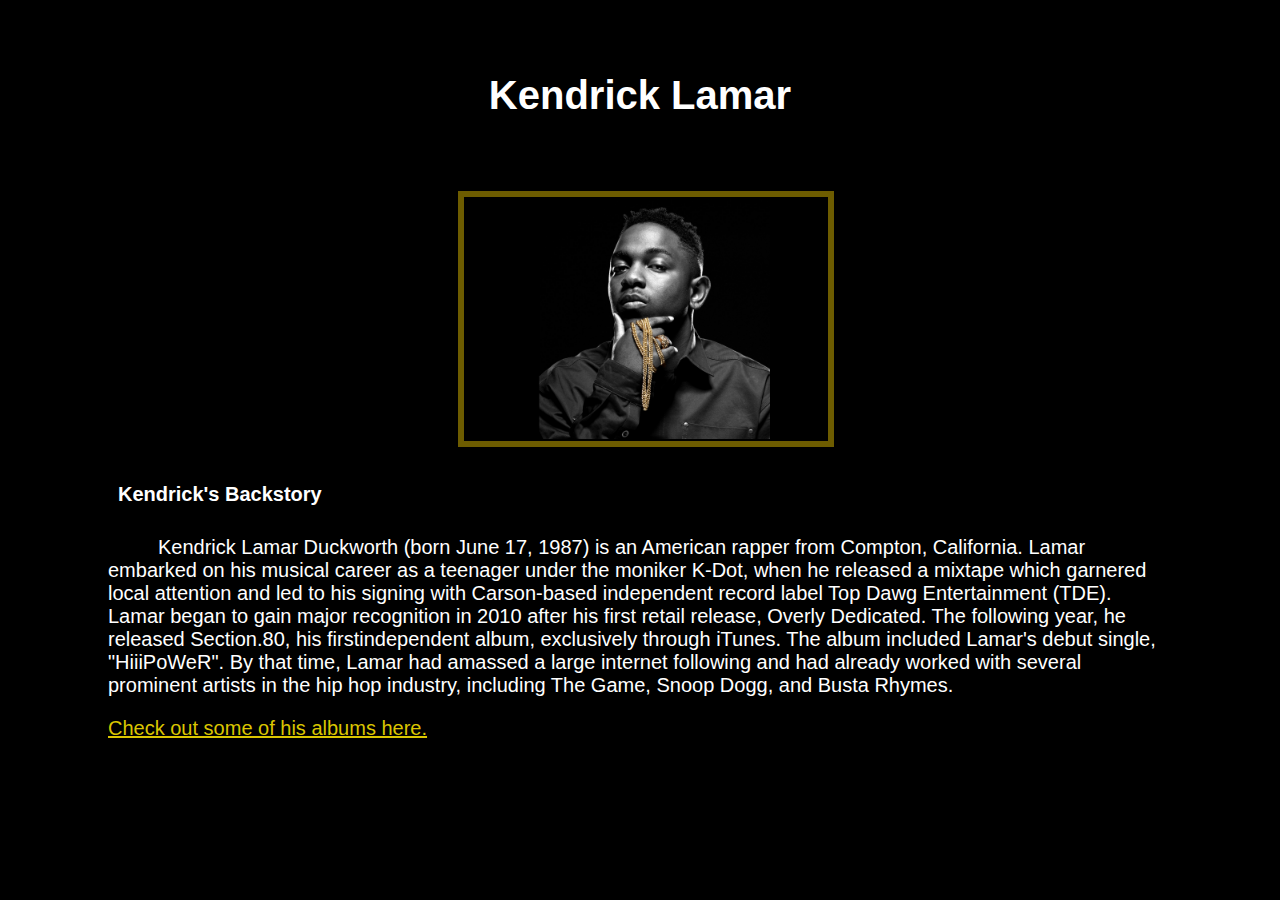
<file: index.html>
<!doctype html>
<html>
<head>
  <meta charset="utf-8">
  <title>Kendrick Lamar</title>
  <link rel="stylesheet" href="css/normalize.css">
</head>
 <body>
 <div class="wrapper">
  <h4>Kendrick Lamar</h4>
  <h5><img src="KendrickLamar.jpg" alt=KendrickLamar width=360 height=240></h5>
  <h1>Kendrick's Backstory</h1>
  <p> Kendrick Lamar Duckworth (born June 17, 1987) is an American rapper from Compton, California. Lamar embarked on his musical career as a teenager under the moniker K-Dot, when he released a mixtape which garnered local attention and led to his signing with Carson-based independent record label Top Dawg Entertainment (TDE). Lamar began to gain major recognition in 2010 after his first retail release, Overly Dedicated. The following year, he released Section.80, his firstindependent album, exclusively through iTunes. The album included Lamar's debut single, "HiiiPoWeR". By that time, Lamar had amassed a large internet following and had already worked with several prominent artists in the hip hop industry, including The Game, Snoop Dogg, and Busta Rhymes.</p>
  </div>


<a href="discography.html">Check out some of his albums here.</a>

 </body>
</html>
</file>
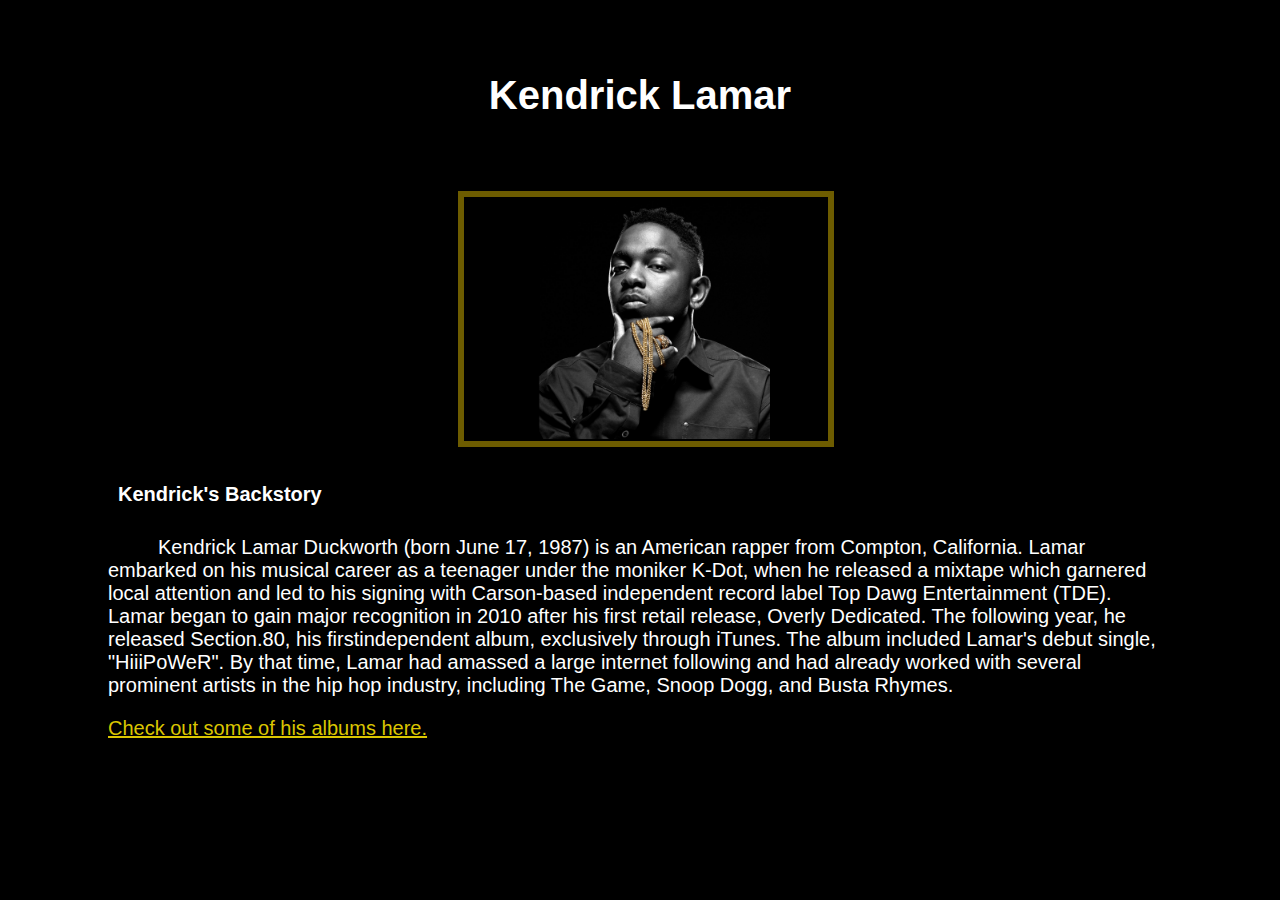
<file: dmd1070/index.html>
<!doctype html>
<html>
<head>
  <meta charset="utf-8">
  <title>Kendrick Lamar</title>
  <link rel="stylesheet" href="css/normalize.css">
</head>
 <body>
 <div class="wrapper">
  <h4>Kendrick Lamar</h4>
  <h5><img src="assetts/KendrickLamar.jpg" alt=KendrickLamar width=360 height=240></h5>
  <h1>Kendrick's Backstory</h1>
  <p> Kendrick Lamar Duckworth (born June 17, 1987) is an American rapper from Compton, California. Lamar embarked on his musical career as a teenager under the moniker K-Dot, when he released a mixtape which garnered local attention and led to his signing with Carson-based independent record label Top Dawg Entertainment (TDE). Lamar began to gain major recognition in 2010 after his first retail release, Overly Dedicated. The following year, he released Section.80, his firstindependent album, exclusively through iTunes. The album included Lamar's debut single, "HiiiPoWeR". By that time, Lamar had amassed a large internet following and had already worked with several prominent artists in the hip hop industry, including The Game, Snoop Dogg, and Busta Rhymes.</p>
  </div>


<a href="discography.html">Check out some of his albums here.</a>

 </body>
</html>
</file>
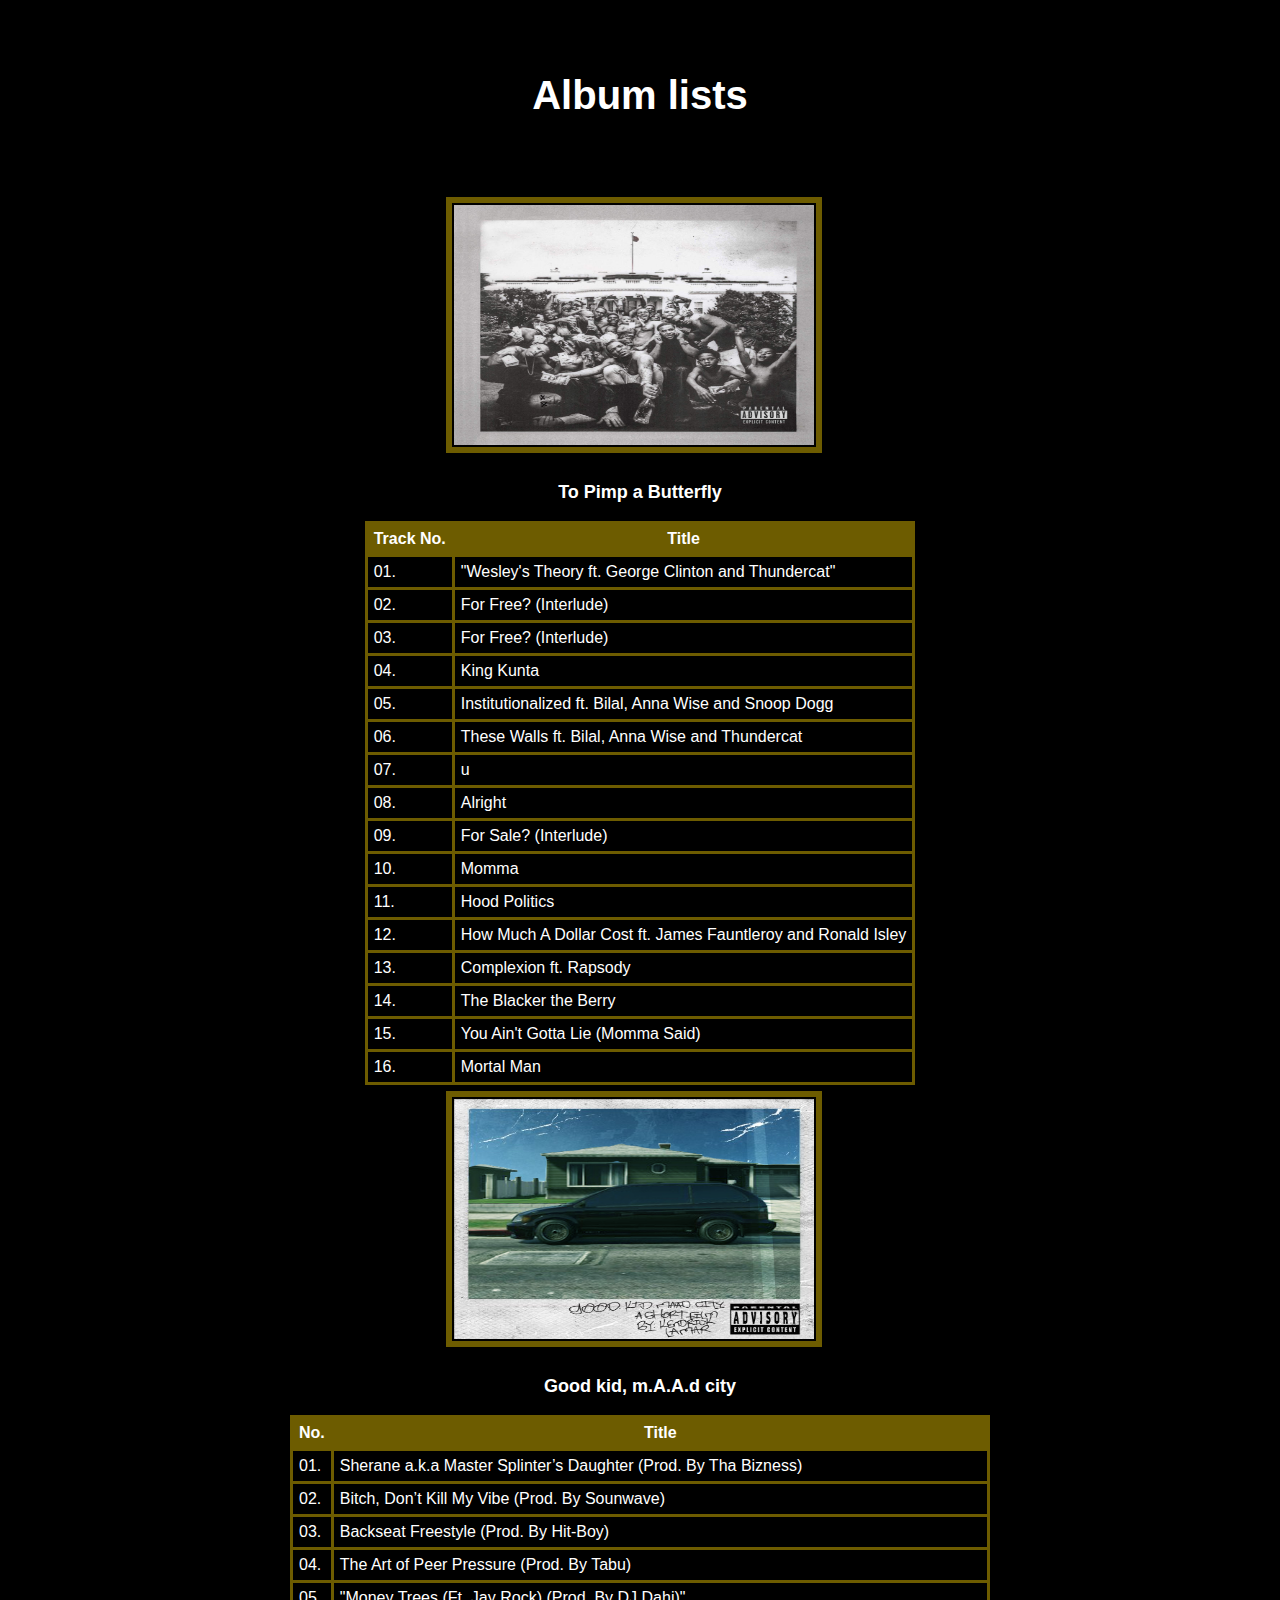
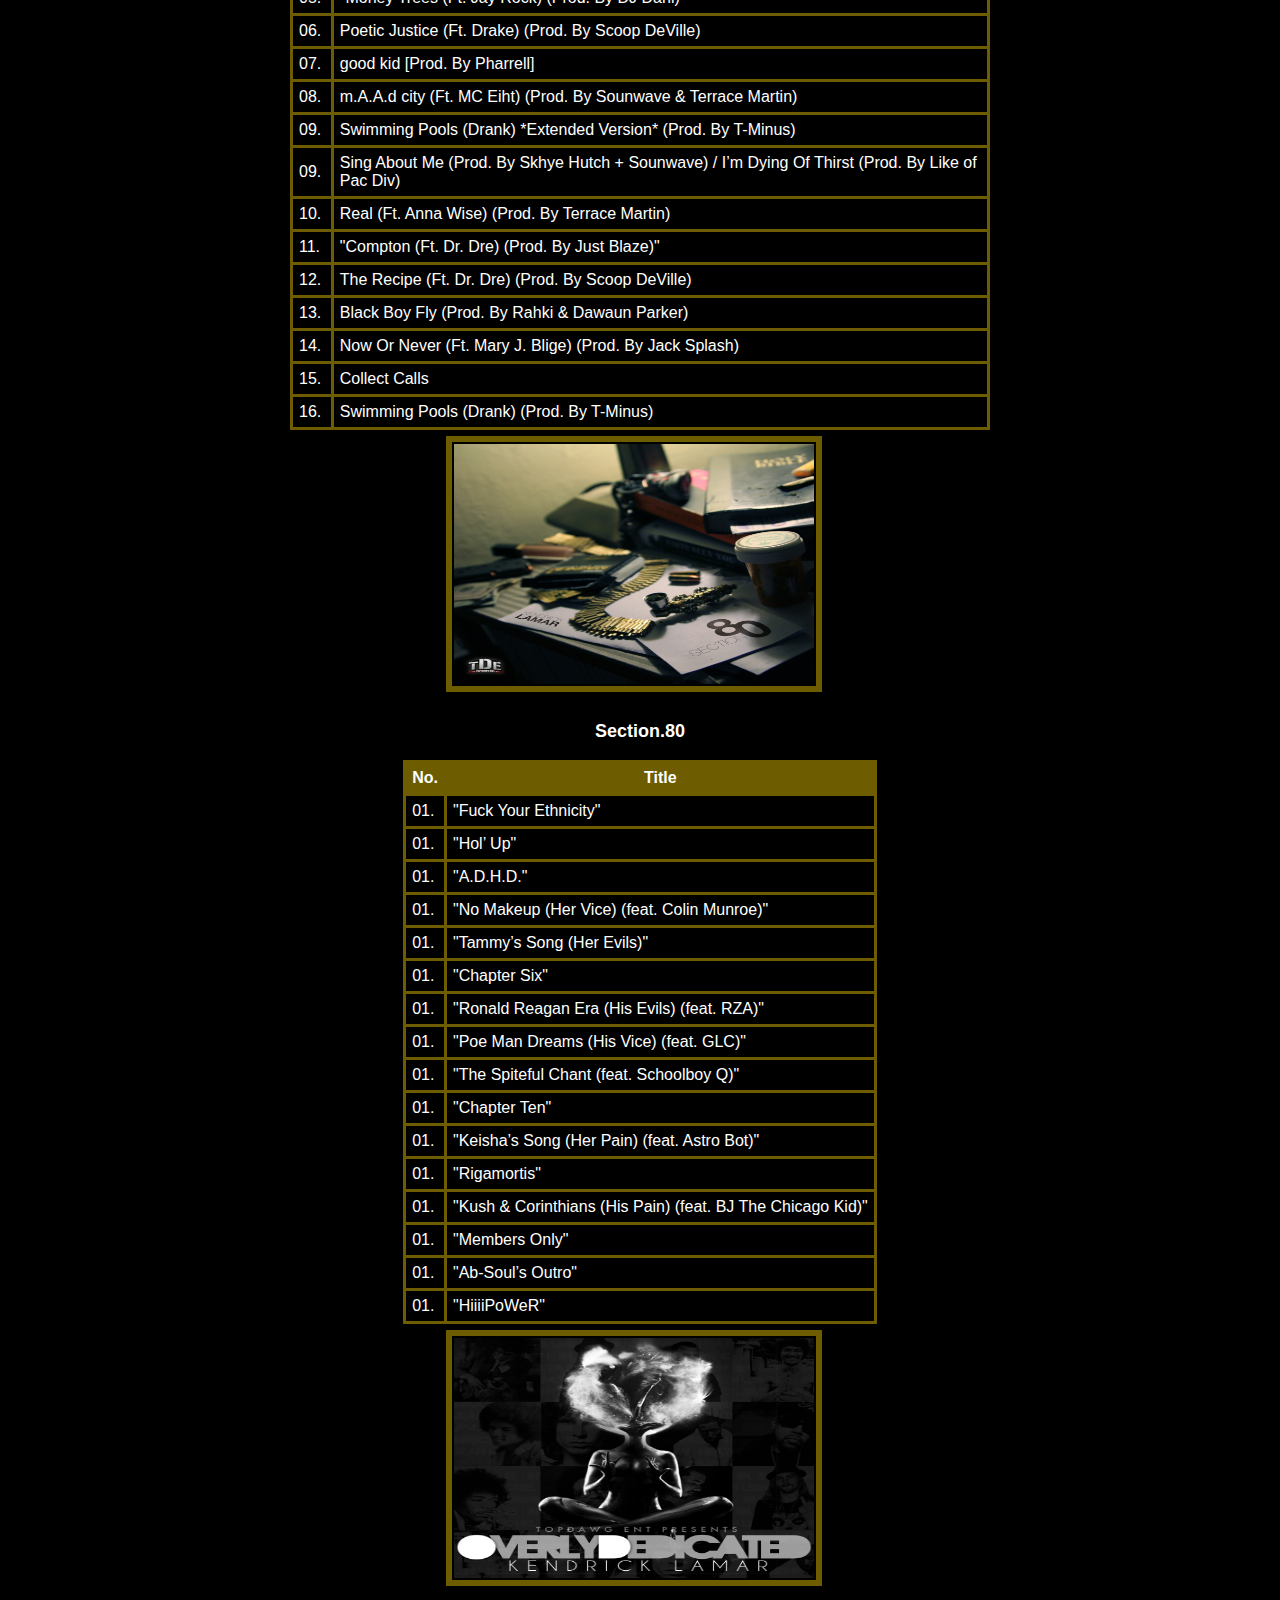
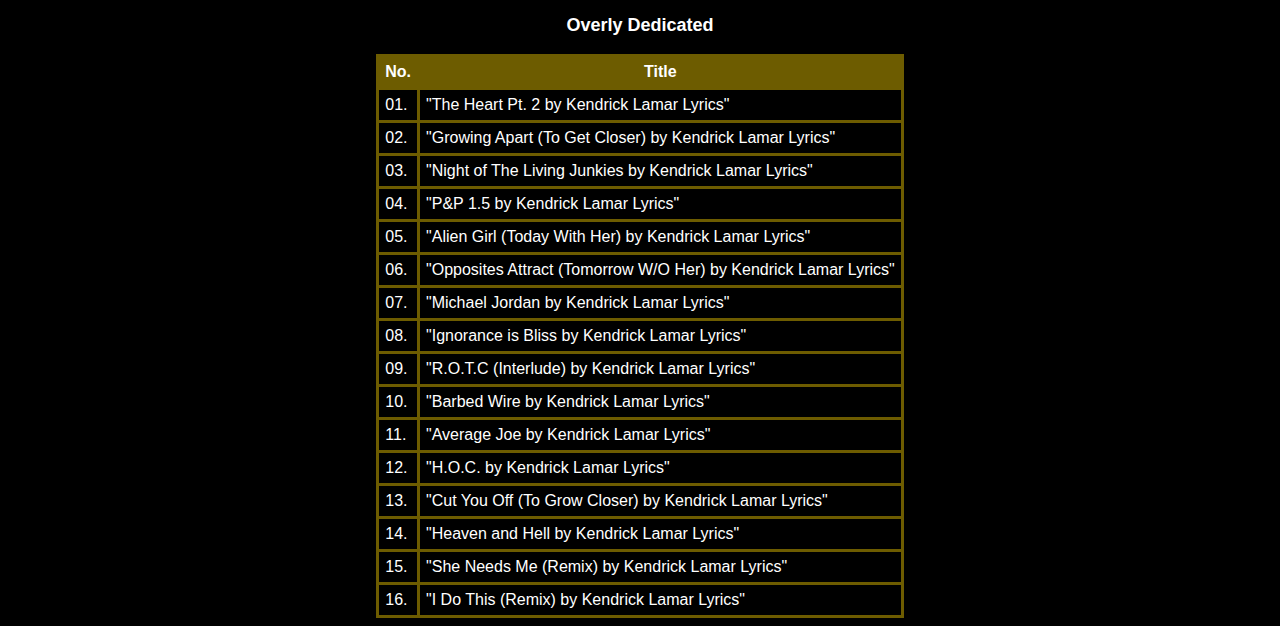
<file: discography.html>
<!DOCTYPE html>
<html>
  <head>
    <meta charset="utf-8">
    <title>Discography</title>
    <link rel="stylesheet" href="css/normalize.css">
</head>
  <body>
       <div class="wrapper">
         <h4>Album lists</h4>
       </div>
       <div class="tracks">
        <div class="content-wrap">
          <h2><img src="ToPimpAButterfly.jpg" alt=Pizza width=360 height=240></h2>
          <h3>To Pimp a Butterfly</h3>
          <table>
              <thead>
                <tr>
                  <th class="num">Track No.</th>
                  <th>Title</th>
                </tr>
              </thead>
              <tbody>
              <tr>
                <td class="num">01.</td>
                <td>"Wesley's Theory ft. George Clinton and Thundercat"</td>
              </tr>
              <tr>
                <td class="num">02.</td>
                <td>For Free? (Interlude)</td>
              </tr>
              <tr>
                <td class="num">03.</td>
                <td>For Free? (Interlude)</td>
              </tr>
              <tr>
                <td class="num">04.</td>
                <td>King Kunta</td>
              </tr>
              <tr>
                <td class="num">05.</td>
                <td>Institutionalized ft. Bilal, Anna Wise and Snoop Dogg</td>
              </tr>
              <tr>
                <td class="num">06.</td>
                <td>These Walls ft. Bilal, Anna Wise and Thundercat</td>
              </tr>
              <tr>
                <td class="num">07.</td>
                <td>u</td>
              </tr>
              <tr>
                <td class="num">08.</td>
                <td>Alright</td>
              </tr>
              <tr>
                <td class="num">09.</td>
                <td>For Sale? (Interlude)</td>
              </tr>
              <tr>
                <td class="num">10.</td>
                <td>Momma</td>
              </tr>
              <tr>
                <td class="num">11.</td>
                <td>Hood Politics</td>
              </tr>
              <tr>
                <td class="num">12.</td>
                <td>How Much A Dollar Cost ft. James Fauntleroy and Ronald Isley</td>
              </tr>
              <tr>
                <td class="num">13.</td>
                <td>Complexion ft. Rapsody</td>
              </tr>
              <tr>
                <td class="num">14.</td>
                <td>The Blacker the Berry</td>
              </tr>
              <tr>
                <td class="num">15.</td>
                <td>You Ain't Gotta Lie (Momma Said)</td>
              </tr>
              <tr>
                <td class="num">16.</td>
                <td>Mortal Man</td>
              </tr>
              </tbody>
              </table>
          <h2><img src="goodkidmaadcity.png" alt=Pizza width=360 height=240></h2>
          <h3>Good kid, m.A.A.d city</h3>
          <table>
              <thead>
                <tr>
                  <th class="num">No.</th>
                  <th>Title</th>
                </tr>
              </thead>
            <tbody>
                  <tr>
                    <td class="num">01.</td>
                    <td>Sherane a.k.a Master Splinter’s Daughter (Prod. By Tha Bizness)</td>
                  </tr>
                  <tr>
                    <td class="num">02.</td>
                    <td>Bitch, Don’t Kill My Vibe (Prod. By Sounwave)</td>
                  </tr>
                  <tr>
                    <td class="num">03.</td>
                    <td>Backseat Freestyle (Prod. By Hit-Boy)</td>
                  </tr>
                  <tr>
                    <td class="num">04.</td>
                    <td>The Art of Peer Pressure (Prod. By Tabu)</td>
                  </tr>
                  <tr>
                    <td class="num">05.</td>
                    <td>"Money Trees (Ft. Jay Rock) (Prod. By DJ Dahi)"</td>
                  </tr>
                  <tr>
                    <td class="num">06.</td>
                    <td>Poetic Justice (Ft. Drake) (Prod. By Scoop DeVille)</td>
                  </tr>
                  <tr>
                    <td class="num">07.</td>
                    <td>good kid [Prod. By Pharrell]</td>
                  </tr>
                  <tr>
                    <td class="num">08.</td>
                    <td>m.A.A.d city (Ft. MC Eiht) (Prod. By Sounwave & Terrace Martin)</td>
                  </tr>
                  <tr>
                    <td class="num">09.</td>
                    <td>Swimming Pools (Drank) *Extended Version* (Prod. By T-Minus)</td>
                  </tr>
                  <tr>
                    <td class="num">09.</td>
                    <td>Sing About Me (Prod. By Skhye Hutch + Sounwave) / I’m Dying Of Thirst (Prod. By Like of Pac Div)</td>
                  </tr>
                  <tr>
                    <td class="num">10.</td>
                    <td>Real (Ft. Anna Wise) (Prod. By Terrace Martin)</td>
                  </tr>
                  <tr>
                    <td class="num">11.</td>
                    <td>"Compton (Ft. Dr. Dre) (Prod. By Just Blaze)"</td>
                  </tr>
                  <tr>
                    <td class="num">12.</td>
                    <td>The Recipe (Ft. Dr. Dre) (Prod. By Scoop DeVille)</td>
                  </tr>
                  <tr>
                    <td class="num">13.</td>
                    <td>Black Boy Fly (Prod. By Rahki & Dawaun Parker)</td>
                  </tr>
                  <tr>
                    <td class="num">14.</td>
                    <td>Now Or Never (Ft. Mary J. Blige) (Prod. By Jack Splash)</td>
                  </tr>
                  <tr>
                    <td class="num">15.</td>
                    <td>Collect Calls</td>
                  </tr>
                  <tr>
                    <td class="num">16.</td>
                    <td>Swimming Pools (Drank) (Prod. By T-Minus)</td>
                  </tr>
            </tbody>
          </table>
          <h2><img src="section80.jpg" alt=Pizza width=360 height=240></td></h2>
          <h3>Section.80</h3>
          <table>
              <thead>
                <tr>
                  <th class="num">No.</th>
                  <th>Title</th>
                </tr>
              </thead>
            <tbody>
                  <tr>
                    <td class="num">01.</td>
                    <td>"Fuck Your Ethnicity"</td>
                  </tr>
                  <tr>
                    <td class="num">01.</td>
                    <td>"Hol’ Up"</td>
                  </tr>
                  <tr>
                    <td class="num">01.</td>
                    <td>"A.D.H.D."</td>
                  </tr>
                  <tr>
                    <td class="num">01.</td>
                    <td>"No Makeup (Her Vice) (feat. Colin Munroe)"</td>
                  </tr>
                  <tr>
                    <td class="num">01.</td>
                    <td>"Tammy’s Song (Her Evils)"</td>
                  </tr>
                  <tr>
                    <td class="num">01.</td>
                    <td>"Chapter Six"</td>
                  </tr>
                  <tr>
                    <td class="num">01.</td>
                    <td>"Ronald Reagan Era (His Evils) (feat. RZA)"</td>
                  </tr>
                  <tr>
                    <td class="num">01.</td>
                    <td>"Poe Man Dreams (His Vice) (feat. GLC)"</td>
                  </tr>
                  <tr>
                    <td class="num">01.</td>
                    <td>"The Spiteful Chant (feat. Schoolboy Q)"</td>
                  </tr>
                  <tr>
                    <td class="num">01.</td>
                    <td>"Chapter Ten"</td>
                  </tr>
                  <tr>
                    <td class="num">01.</td>
                    <td>"Keisha’s Song (Her Pain) (feat. Astro Bot)"</td>
                  </tr>
                  <tr>
                    <td class="num">01.</td>
                    <td>"Rigamortis"</td>
                  </tr>
                  <tr>
                    <td class="num">01.</td>
                    <td>"Kush & Corinthians (His Pain) (feat. BJ The Chicago Kid)"</td>
                  </tr>
                  <tr>
                    <td class="num">01.</td>
                    <td>"Members Only"</td>
                  </tr>
                  <tr>
                    <td class="num">01.</td>
                    <td>"Ab-Soul’s Outro"</td>
                  </tr>
                  <tr>
                    <td class="num">01.</td>
                    <td>"HiiiiPoWeR"</td>
                  </tr>
            </tbody>
          </table>
          <h2><img src="OverlyDedicated.jpg" alt=Pizza width=360 height=240></td></h2>
          <h3>Overly Dedicated</h3>
          <table>
                <thead>
                  <tr>
                    <th class="num">No.</th>
                    <th>Title</th>
                  </tr>
                </thead>
              <tbody>
                    <tr>
                      <td class="num">01.</td>
                      <td>"The Heart Pt. 2 by Kendrick Lamar Lyrics"</td>
                    </tr>
                    <tr>
                      <td class="num">02.</td>
                      <td>"Growing Apart (To Get Closer) by Kendrick Lamar Lyrics"</td>
                    </tr>
                    <tr>
                      <td class="num">03.</td>
                      <td>"Night of The Living Junkies by Kendrick Lamar Lyrics"</td>
                    </tr>
                    <tr>
                      <td class="num">04.</td>
                      <td>"P&P 1.5 by Kendrick Lamar Lyrics"</td>
                    </tr>
                    <tr>
                      <td class="num">05.</td>
                      <td>"Alien Girl (Today With Her) by Kendrick Lamar Lyrics"</td>
                    </tr>
                    <tr>
                      <td class="num">06.</td>
                      <td>"Opposites Attract (Tomorrow W/O Her) by Kendrick Lamar Lyrics"</td>
                    </tr>
                    <tr>
                      <td class="num">07.</td>
                      <td>"Michael Jordan by Kendrick Lamar Lyrics"</td>
                    </tr>
                    <tr>
                      <td class="num">08.</td>
                      <td>"Ignorance is Bliss by Kendrick Lamar Lyrics"</td>
                    </tr>
                    <tr>
                      <td class="num">09.</td>
                      <td>"R.O.T.C (Interlude) by Kendrick Lamar Lyrics"</td>
                    </tr>
                    <tr>
                      <td class="num">10.</td>
                      <td>"Barbed Wire by Kendrick Lamar Lyrics"</td>
                    </tr>
                    <tr>
                      <td class="num">11.</td>
                      <td>"Average Joe by Kendrick Lamar Lyrics"</td>
                    </tr>
                    <tr>
                      <td class="num">12.</td>
                      <td>"H.O.C. by Kendrick Lamar Lyrics"</td>
                    </tr>
                    <tr>
                      <td class="num">13.</td>
                      <td>"Cut You Off (To Grow Closer) by Kendrick Lamar Lyrics"</td>
                    </tr>
                    <tr>
                      <td class="num">14.</td>
                      <td>"Heaven and Hell by Kendrick Lamar Lyrics"</td>
                    </tr>
                    <tr>
                      <td class="num">15.</td>
                      <td>"She Needs Me (Remix) by Kendrick Lamar Lyrics"</td>
                    </tr>
                    <tr>
                      <td class="num">16.</td>
                      <td>"I Do This (Remix) by Kendrick Lamar Lyrics"</td>
                    </tr>
              </tbody>
          </table>
        </div>
      </div>
    </body>
</html>
</file>
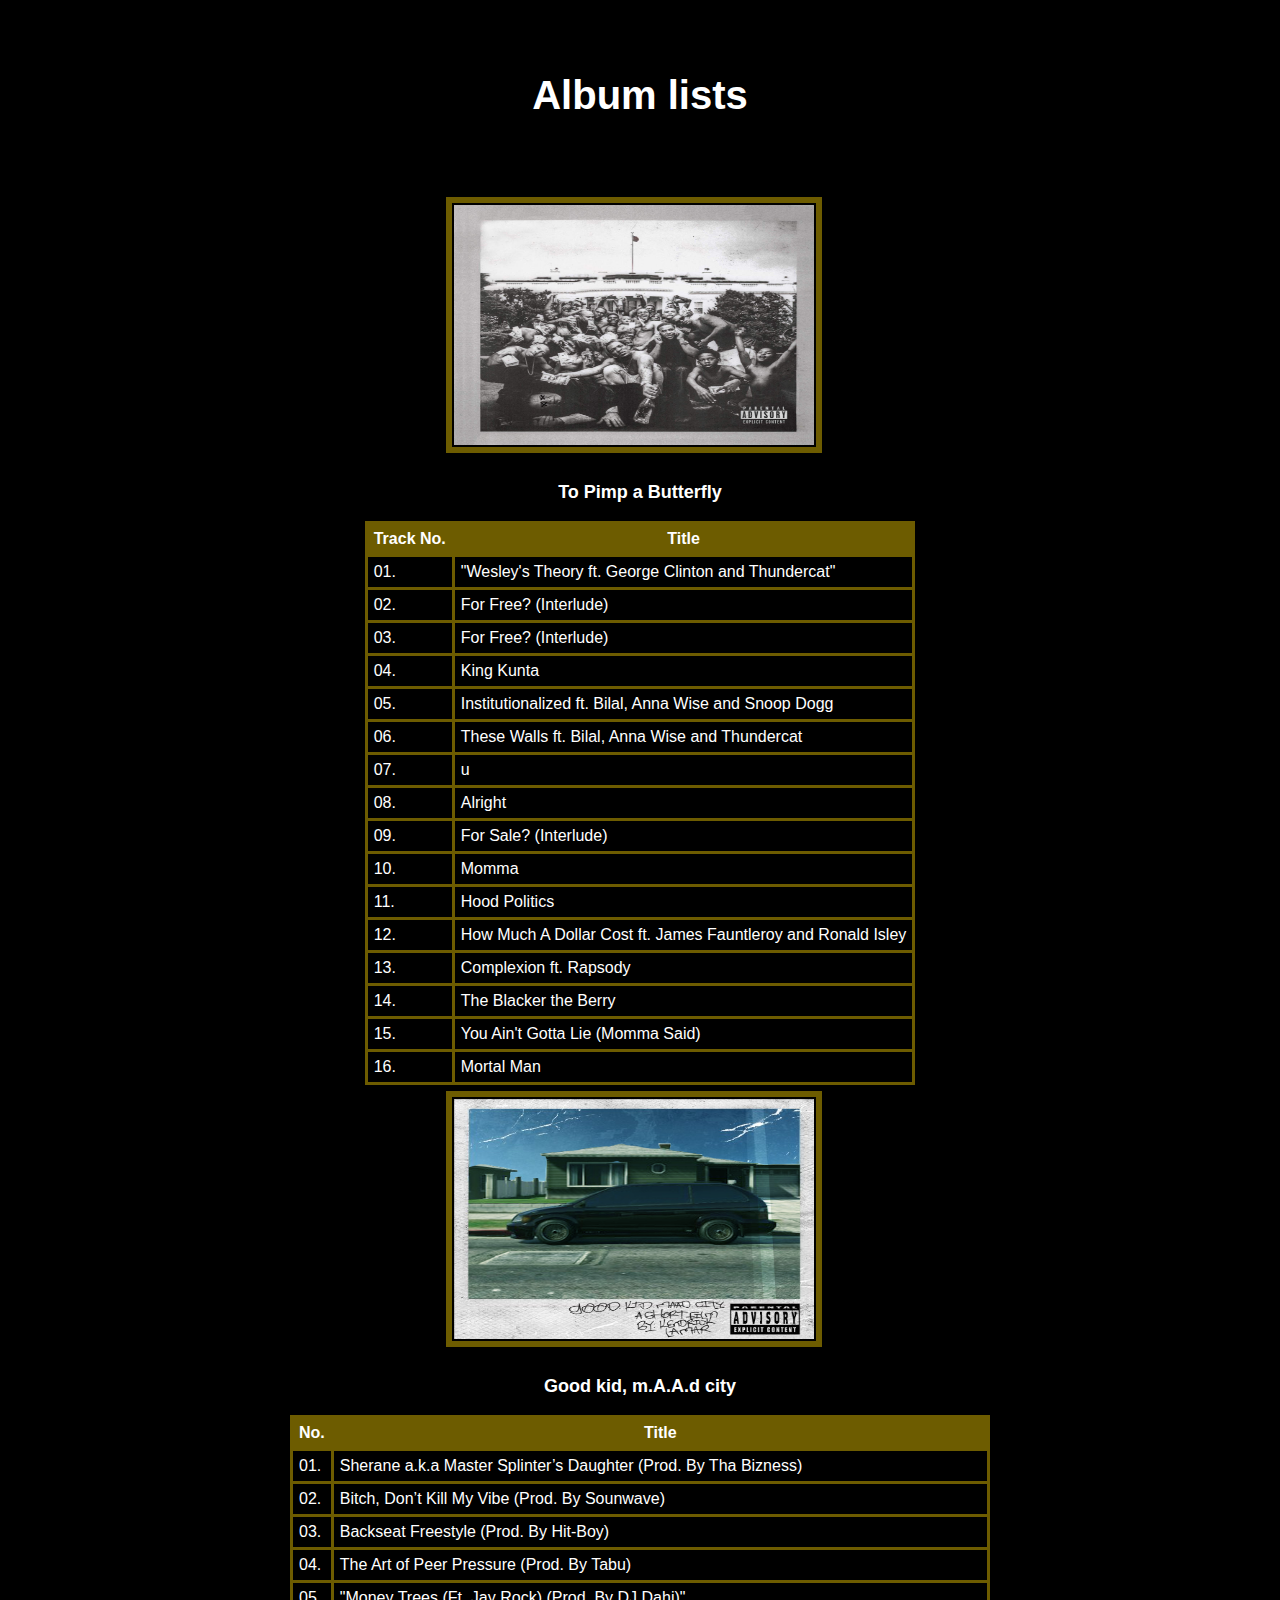
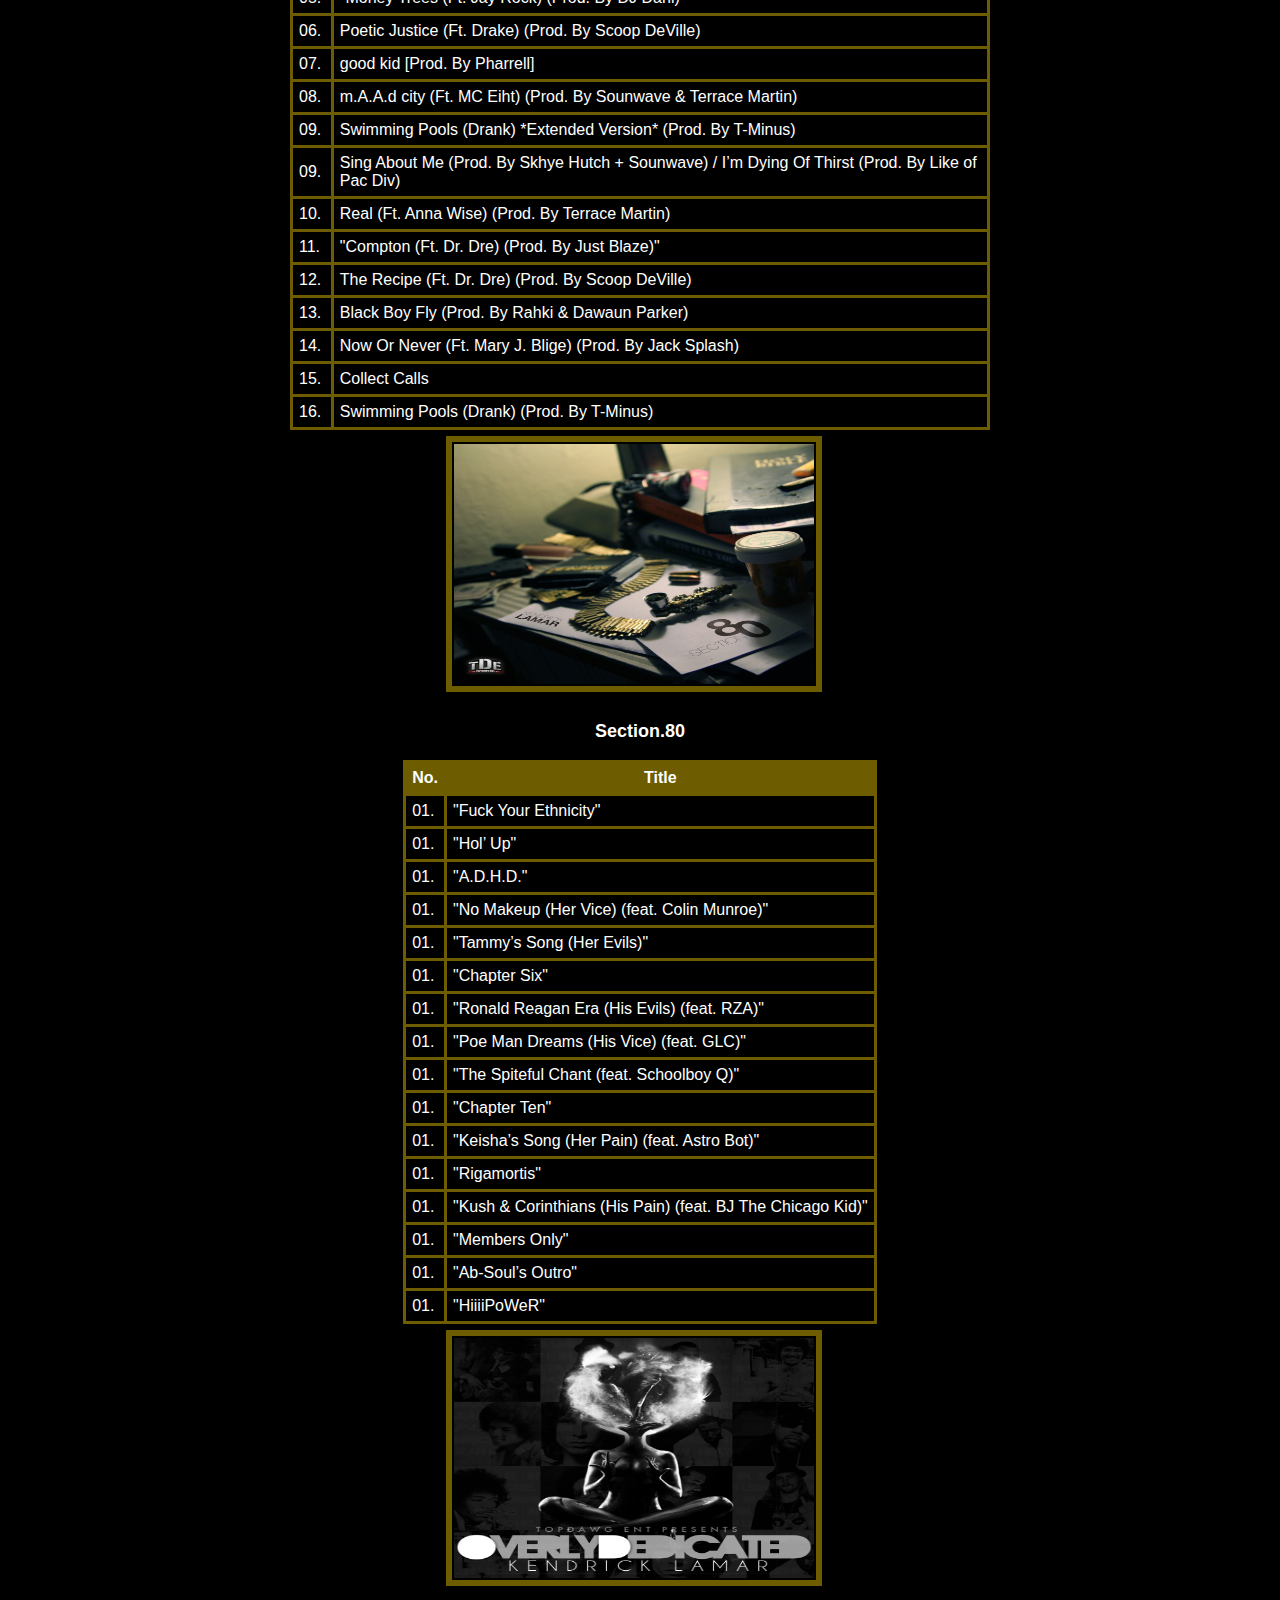
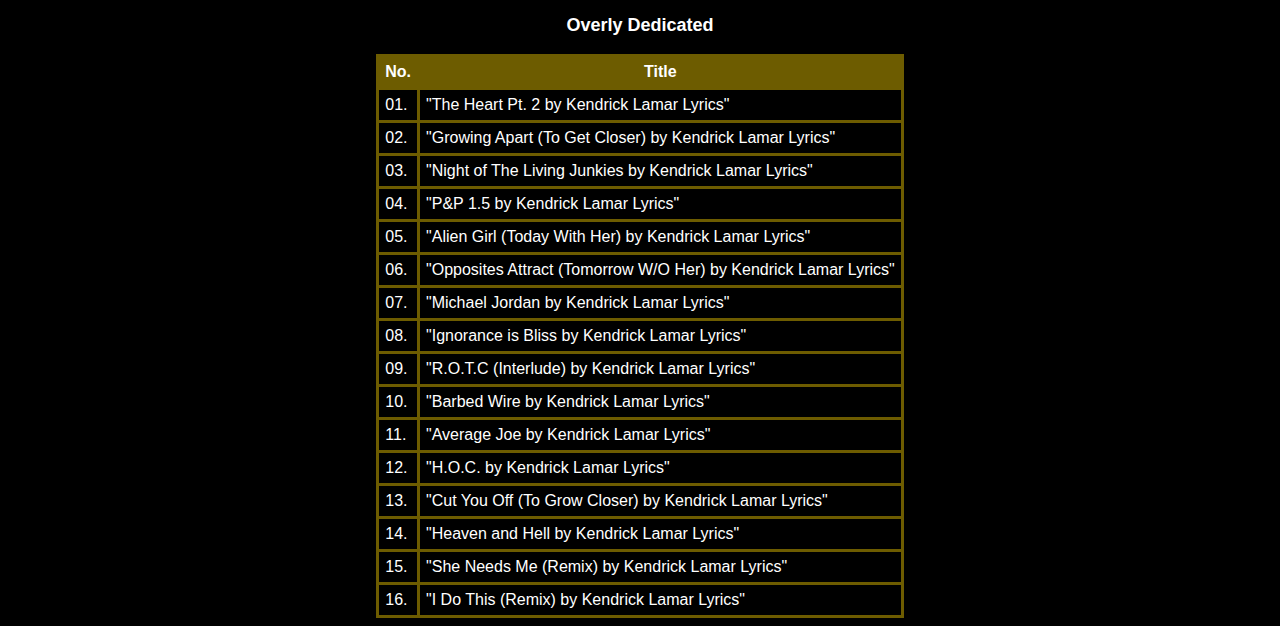
<file: dmd1070/discography.html>
<!DOCTYPE html>
<html>
  <head>
    <meta charset="utf-8">
    <title>Discography</title> <!-- DON'T FORGET THE TITLE -->
    <link rel="stylesheet" href="css/normalize.css">
</head>
  <body>
       <div class="wrapper">
         <h4>Album lists</h4>
       </div>
       <div class="tracks">
        <div class="content-wrap">
          <h2><img src="assetts/ToPimpAButterfly.jpg" alt=Pizza width=360 height=240></h2>
          <h3>To Pimp a Butterfly</h3>
          <table>
              <thead>
                <tr>
                  <th class="num">Track No.</th>
                  <th>Title</th>
                </tr>
              </thead>
              <tbody>
              <tr>
                <td class="num">01.</td>
                <td>"Wesley's Theory ft. George Clinton and Thundercat"</td>
              </tr>
              <tr>
                <td class="num">02.</td>
                <td>For Free? (Interlude)</td>
              </tr>
              <tr>
                <td class="num">03.</td>
                <td>For Free? (Interlude)</td>
              </tr>
              <tr>
                <td class="num">04.</td>
                <td>King Kunta</td>
              </tr>
              <tr>
                <td class="num">05.</td>
                <td>Institutionalized ft. Bilal, Anna Wise and Snoop Dogg</td>
              </tr>
              <tr>
                <td class="num">06.</td>
                <td>These Walls ft. Bilal, Anna Wise and Thundercat</td>
              </tr>
              <tr>
                <td class="num">07.</td>
                <td>u</td>
              </tr>
              <tr>
                <td class="num">08.</td>
                <td>Alright</td>
              </tr>
              <tr>
                <td class="num">09.</td>
                <td>For Sale? (Interlude)</td>
              </tr>
              <tr>
                <td class="num">10.</td>
                <td>Momma</td>
              </tr>
              <tr>
                <td class="num">11.</td>
                <td>Hood Politics</td>
              </tr>
              <tr>
                <td class="num">12.</td>
                <td>How Much A Dollar Cost ft. James Fauntleroy and Ronald Isley</td>
              </tr>
              <tr>
                <td class="num">13.</td>
                <td>Complexion ft. Rapsody</td>
              </tr>
              <tr>
                <td class="num">14.</td>
                <td>The Blacker the Berry</td>
              </tr>
              <tr>
                <td class="num">15.</td>
                <td>You Ain't Gotta Lie (Momma Said)</td>
              </tr>
              <tr>
                <td class="num">16.</td>
                <td>Mortal Man</td>
              </tr>
              </tbody>
              </table>
          <h2><img src="assetts/goodkidmaadcity.png" alt=Pizza width=360 height=240></h2>
          <h3>Good kid, m.A.A.d city</h3>
          <table>
              <thead>
                <tr>
                  <th class="num">No.</th>
                  <th>Title</th>
                </tr>
              </thead>
            <tbody>
                  <tr>
                    <td class="num">01.</td>
                    <td>Sherane a.k.a Master Splinter’s Daughter (Prod. By Tha Bizness)</td>
                  </tr>
                  <tr>
                    <td class="num">02.</td>
                    <td>Bitch, Don’t Kill My Vibe (Prod. By Sounwave)</td>
                  </tr>
                  <tr>
                    <td class="num">03.</td>
                    <td>Backseat Freestyle (Prod. By Hit-Boy)</td>
                  </tr>
                  <tr>
                    <td class="num">04.</td>
                    <td>The Art of Peer Pressure (Prod. By Tabu)</td>
                  </tr>
                  <tr>
                    <td class="num">05.</td>
                    <td>"Money Trees (Ft. Jay Rock) (Prod. By DJ Dahi)"</td>
                  </tr>
                  <tr>
                    <td class="num">06.</td>
                    <td>Poetic Justice (Ft. Drake) (Prod. By Scoop DeVille)</td>
                  </tr>
                  <tr>
                    <td class="num">07.</td>
                    <td>good kid [Prod. By Pharrell]</td>
                  </tr>
                  <tr>
                    <td class="num">08.</td>
                    <td>m.A.A.d city (Ft. MC Eiht) (Prod. By Sounwave & Terrace Martin)</td>
                  </tr>
                  <tr>
                    <td class="num">09.</td>
                    <td>Swimming Pools (Drank) *Extended Version* (Prod. By T-Minus)</td>
                  </tr>
                  <tr>
                    <td class="num">09.</td>
                    <td>Sing About Me (Prod. By Skhye Hutch + Sounwave) / I’m Dying Of Thirst (Prod. By Like of Pac Div)</td>
                  </tr>
                  <tr>
                    <td class="num">10.</td>
                    <td>Real (Ft. Anna Wise) (Prod. By Terrace Martin)</td>
                  </tr>
                  <tr>
                    <td class="num">11.</td>
                    <td>"Compton (Ft. Dr. Dre) (Prod. By Just Blaze)"</td>
                  </tr>
                  <tr>
                    <td class="num">12.</td>
                    <td>The Recipe (Ft. Dr. Dre) (Prod. By Scoop DeVille)</td>
                  </tr>
                  <tr>
                    <td class="num">13.</td>
                    <td>Black Boy Fly (Prod. By Rahki & Dawaun Parker)</td>
                  </tr>
                  <tr>
                    <td class="num">14.</td>
                    <td>Now Or Never (Ft. Mary J. Blige) (Prod. By Jack Splash)</td>
                  </tr>
                  <tr>
                    <td class="num">15.</td>
                    <td>Collect Calls</td>
                  </tr>
                  <tr>
                    <td class="num">16.</td>
                    <td>Swimming Pools (Drank) (Prod. By T-Minus)</td>
                  </tr>
            </tbody>
          </table>
          <h2><img src="assetts/section80.jpg" alt=Pizza width=360 height=240></td></h2>
          <h3>Section.80</h3>
          <table>
              <thead>
                <tr>
                  <th class="num">No.</th>
                  <th>Title</th>
                </tr>
              </thead>
            <tbody>
                  <tr>
                    <td class="num">01.</td>
                    <td>"Fuck Your Ethnicity"</td>
                  </tr>
                  <tr>
                    <td class="num">01.</td>
                    <td>"Hol’ Up"</td>
                  </tr>
                  <tr>
                    <td class="num">01.</td>
                    <td>"A.D.H.D."</td>
                  </tr>
                  <tr>
                    <td class="num">01.</td>
                    <td>"No Makeup (Her Vice) (feat. Colin Munroe)"</td>
                  </tr>
                  <tr>
                    <td class="num">01.</td>
                    <td>"Tammy’s Song (Her Evils)"</td>
                  </tr>
                  <tr>
                    <td class="num">01.</td>
                    <td>"Chapter Six"</td>
                  </tr>
                  <tr>
                    <td class="num">01.</td>
                    <td>"Ronald Reagan Era (His Evils) (feat. RZA)"</td>
                  </tr>
                  <tr>
                    <td class="num">01.</td>
                    <td>"Poe Man Dreams (His Vice) (feat. GLC)"</td>
                  </tr>
                  <tr>
                    <td class="num">01.</td>
                    <td>"The Spiteful Chant (feat. Schoolboy Q)"</td>
                  </tr>
                  <tr>
                    <td class="num">01.</td>
                    <td>"Chapter Ten"</td>
                  </tr>
                  <tr>
                    <td class="num">01.</td>
                    <td>"Keisha’s Song (Her Pain) (feat. Astro Bot)"</td>
                  </tr>
                  <tr>
                    <td class="num">01.</td>
                    <td>"Rigamortis"</td>
                  </tr>
                  <tr>
                    <td class="num">01.</td>
                    <td>"Kush & Corinthians (His Pain) (feat. BJ The Chicago Kid)"</td>
                  </tr>
                  <tr>
                    <td class="num">01.</td>
                    <td>"Members Only"</td>
                  </tr>
                  <tr>
                    <td class="num">01.</td>
                    <td>"Ab-Soul’s Outro"</td>
                  </tr>
                  <tr>
                    <td class="num">01.</td>
                    <td>"HiiiiPoWeR"</td>
                  </tr>
            </tbody>
          </table>
          <h2><img src="assetts/OverlyDedicated.jpg" alt=Pizza width=360 height=240></td></h2>
          <h3>Overly Dedicated</h3>
          <table>
                <thead>
                  <tr>
                    <th class="num">No.</th>
                    <th>Title</th>
                  </tr>
                </thead>
              <tbody>
                    <tr>
                      <td class="num">01.</td>
                      <td>"The Heart Pt. 2 by Kendrick Lamar Lyrics"</td>
                    </tr>
                    <tr>
                      <td class="num">02.</td>
                      <td>"Growing Apart (To Get Closer) by Kendrick Lamar Lyrics"</td>
                    </tr>
                    <tr>
                      <td class="num">03.</td>
                      <td>"Night of The Living Junkies by Kendrick Lamar Lyrics"</td>
                    </tr>
                    <tr>
                      <td class="num">04.</td>
                      <td>"P&P 1.5 by Kendrick Lamar Lyrics"</td>
                    </tr>
                    <tr>
                      <td class="num">05.</td>
                      <td>"Alien Girl (Today With Her) by Kendrick Lamar Lyrics"</td>
                    </tr>
                    <tr>
                      <td class="num">06.</td>
                      <td>"Opposites Attract (Tomorrow W/O Her) by Kendrick Lamar Lyrics"</td>
                    </tr>
                    <tr>
                      <td class="num">07.</td>
                      <td>"Michael Jordan by Kendrick Lamar Lyrics"</td>
                    </tr>
                    <tr>
                      <td class="num">08.</td>
                      <td>"Ignorance is Bliss by Kendrick Lamar Lyrics"</td>
                    </tr>
                    <tr>
                      <td class="num">09.</td>
                      <td>"R.O.T.C (Interlude) by Kendrick Lamar Lyrics"</td>
                    </tr>
                    <tr>
                      <td class="num">10.</td>
                      <td>"Barbed Wire by Kendrick Lamar Lyrics"</td>
                    </tr>
                    <tr>
                      <td class="num">11.</td>
                      <td>"Average Joe by Kendrick Lamar Lyrics"</td>
                    </tr>
                    <tr>
                      <td class="num">12.</td>
                      <td>"H.O.C. by Kendrick Lamar Lyrics"</td>
                    </tr>
                    <tr>
                      <td class="num">13.</td>
                      <td>"Cut You Off (To Grow Closer) by Kendrick Lamar Lyrics"</td>
                    </tr>
                    <tr>
                      <td class="num">14.</td>
                      <td>"Heaven and Hell by Kendrick Lamar Lyrics"</td>
                    </tr>
                    <tr>
                      <td class="num">15.</td>
                      <td>"She Needs Me (Remix) by Kendrick Lamar Lyrics"</td>
                    </tr>
                    <tr>
                      <td class="num">16.</td>
                      <td>"I Do This (Remix) by Kendrick Lamar Lyrics"</td>
                    </tr>
              </tbody>
          </table>
        </div>
      </div>
<!-- AND ABOVE HERE -->
    </body>
</html>
</file>
